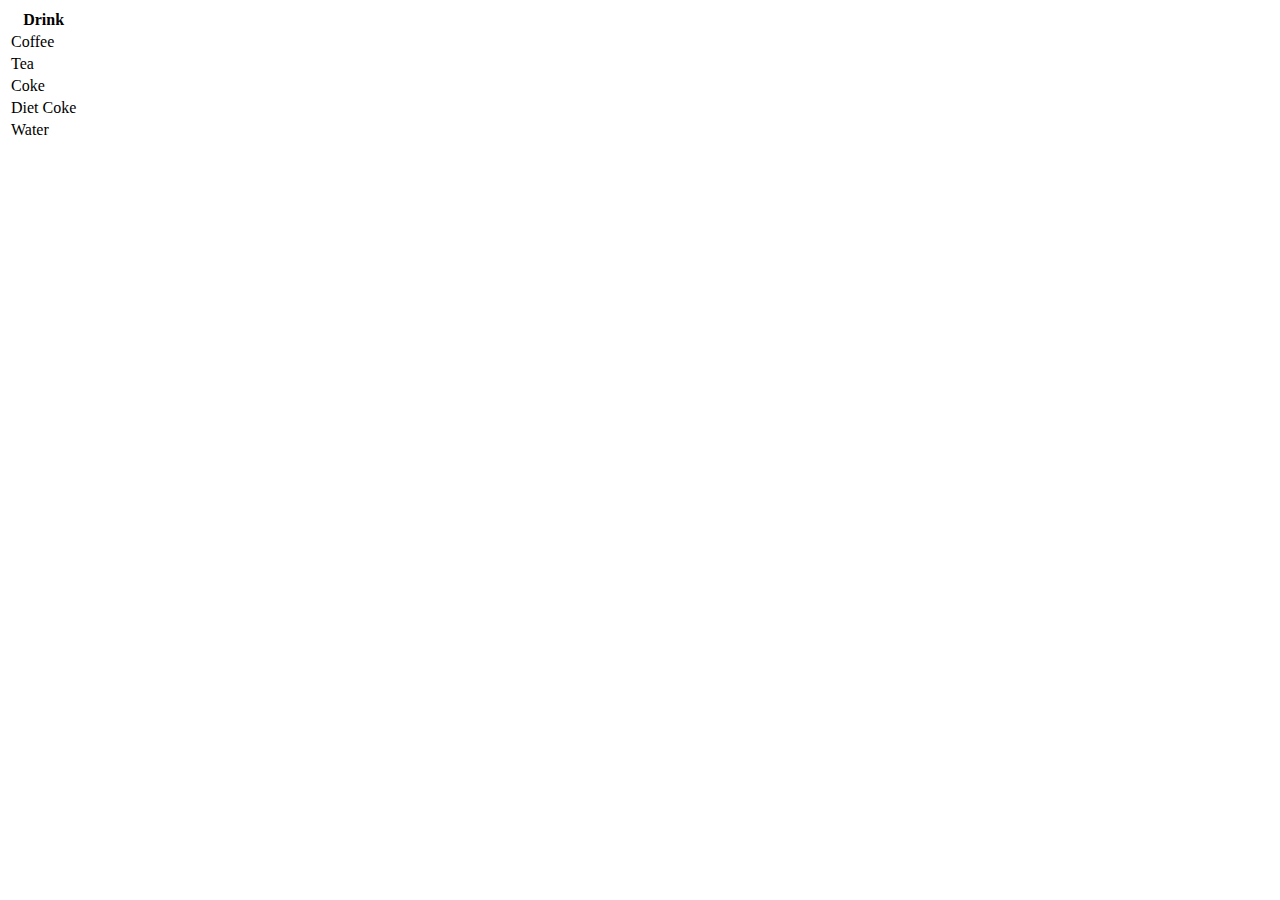
<file: website/drinks_list.html>
<!doctype html>
<table>
    <thead>
        <tr>
            <th>Drink</th>
        </tr>
    </thead>
    <tbody>
        <tr>
            <td>Coffee</td>
        </tr>
  <tr>
            <td>Tea</td>
        </tr>
   <tr>
            <td>Coke</td>
        </tr>
    <tr>
            <td>Diet Coke</td>
        </tr>
        <tr>
            <td>Water</td>
        </tr>
    </tbody>
</table>
</file>
